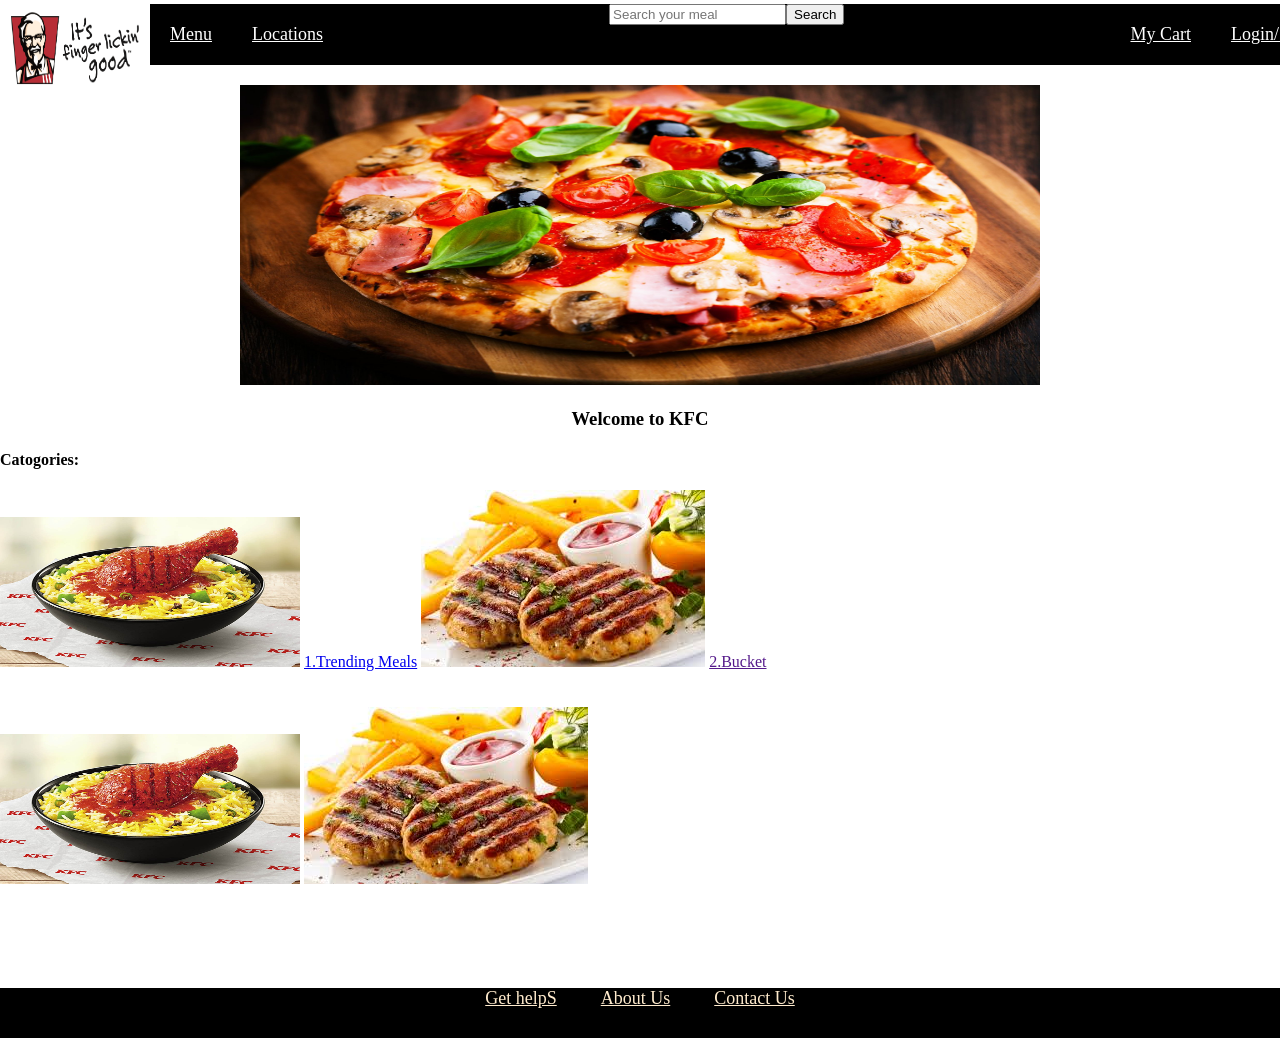
<file: html/index.html>
<!DOCTYPE html>
<html lang="en">
<head>
    <meta charset="UTF-8">
    <meta http-equiv="X-UA-Compatible" content="IE=edge">
    <meta name="viewport" content="width=device-width, initial-scale=1.0">
    <title>Welcom to KFC</title>
    <style>
        body {
             margin: 0px;
            }
        .logo{
            margin-top: -100px;
        }
        .background{
            background-image: url();
            height: 657px;
            width: 1366px;
            background-position: center;
            background-repeat: no-repeat;
            background-size: cover;
            position: relative;
            }
        .topnav {
            overflow: auto;
            background-color: rgb(0, 0, 0);
            size: 500px;
            width: 1200px;
            position: relative;
            margin-top:-100px;
            margin-left: 150px;
            }

        .topnav a {
            float: left;
            color: #ffffff;
            text-align: center;
            padding: 20px 20px;
            font-size: 18px;
            }
        .topnav-right {
            float: right;
            }
        .search{
            text-align: center;
            align-self: center ;
           
        
        }
        .downnav{
            overflow: auto;
            background-color: rgb(0, 0, 0);
            text-align: center;
            margin-top: 100px;
            /* size: 300px; */
            height: 50px;
            position: relative;
        }
        .downnav a{
            float: center ;
            text-align: center;
            font-size: 18px;
            padding: 20px 20px;
            color: blanchedalmond;

        }
        .slide{
            margin-top: 20px;
            
        }
           
            

       

        
    </style>
</head>
<body>
    <!-- <div class="backround"> -->
    <img src="image/KFC Logo2.png" width="150px" height="100px">
    <div class="topnav">
       <a class="" href="" >Menu</a>
       <a href="">Locations</a>
       <div class="search">
            <input  type="text" placeholder="Search your meal"><button type="submit">Search</button>
            <div class="topnav-right" >
                <a href="">My Cart</a>
                <a href="login.html">Login/Signup</a>
            </div>
        </div>
    </div>
    <center>
        <div class="slide">
            <img src="image/backround_img3.jpg" width="800px" height="300px" alt="Kfc Food Special">
            <center>
                <h3>Welcome to KFC</h3>
            </center>
        </div>
    </center>
    <div>
        <h4>Catogories:</h4>
    </div>
    <div>
        <img src="image/backround_img1.jpg" width="300px"  height="150px" alt="Trending Meals">
        <a href="trending_meals.html">1.Trending Meals</a>
        <img src="image/backround_img2.jpg" alt="Bucket Meals">
        <a href="">2.Bucket</a>
    </div><br><br>
    <div>    
        <img src="image/backround_img1.jpg" width="300px"  height="150px"   alt="Snacks">
        
        <img src="image/backround_img2.jpg" alt="Cool Drinks">
    </div>    
    <div class="downnav">
        <a href="">Get helpS</a>
        <a href="">About Us</a>
        <a href="">Contact Us</a>
    </div>

</body>
</html>
</file>
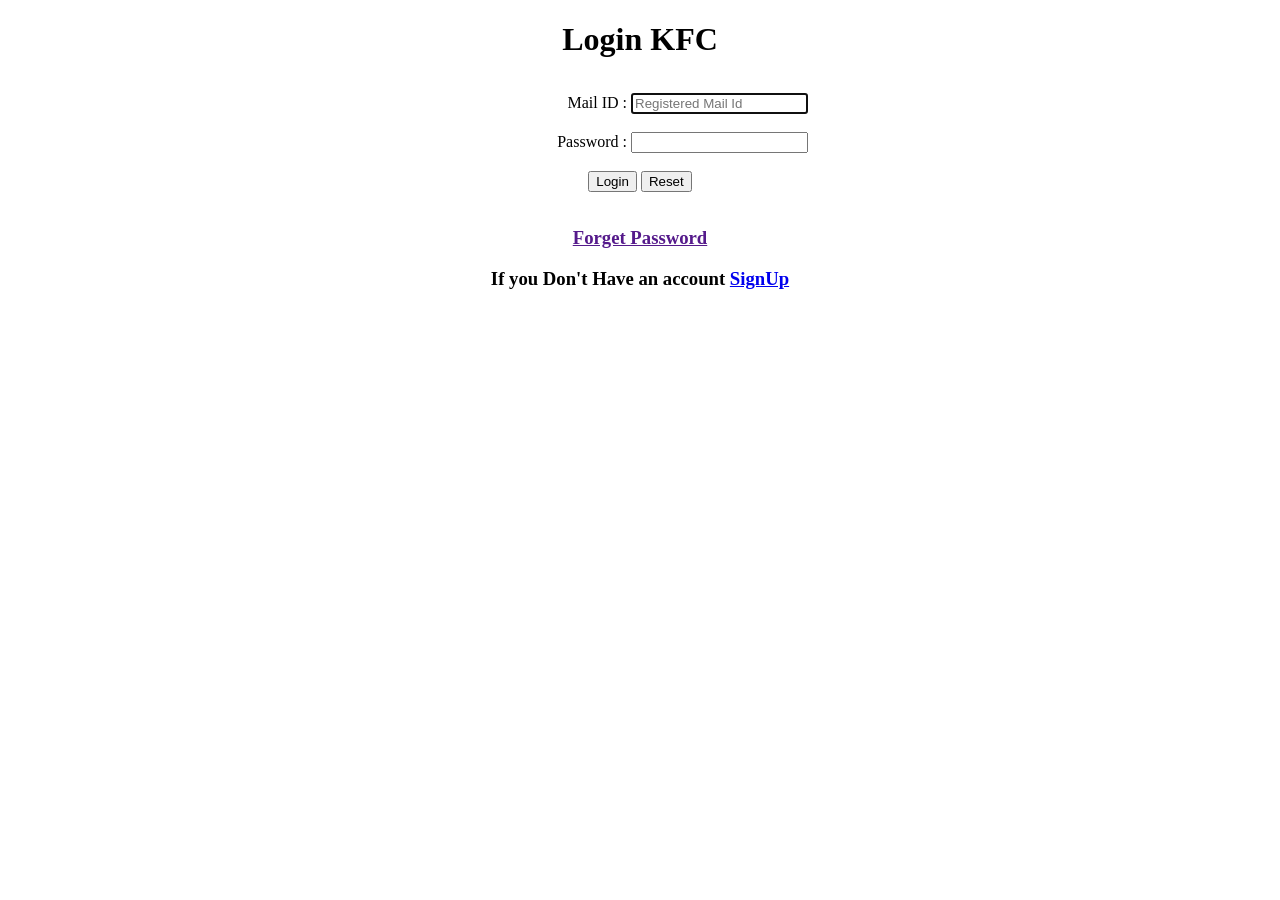
<file: html/login.html>
<!DOCTYPE html>
<html lang="en">
<head>
    <meta charset="UTF-8">
    <meta http-equiv="X-UA-Compatible" content="IE=edge">
    <meta name="viewport" content="width=device-width, initial-scale=1.0">
    <title>login KFC</title>
    <style>
        div {
        margin-bottom: 35px;
      }
      label {
        display: inline-block;
        width: 155px;
        text-align: right;
      }
    </style>
</head>
<body>
    <center>
        <div>
            <h1>Login KFC</h1>
        </div>
        <form action="index.html">
            <div>
                <label for="email" id="emailId">Mail ID :</label>
                <input type="email" id="emailId" placeholder="Registered Mail Id" autofocus required><br><br>
                <label for="password" id="password">Password :</label>
                <input type="password" id="password" required><br><br>
                <button type="submit">Login</button>
                <button type="reset">Reset</button>
            </div>
        </form>
        <h3><a href="">Forget Password</a></h3>
        <h3>If you Don't Have an account <a href="register.html">SignUp</a></h3>
    </center>
    
</body>
</html>
</file>
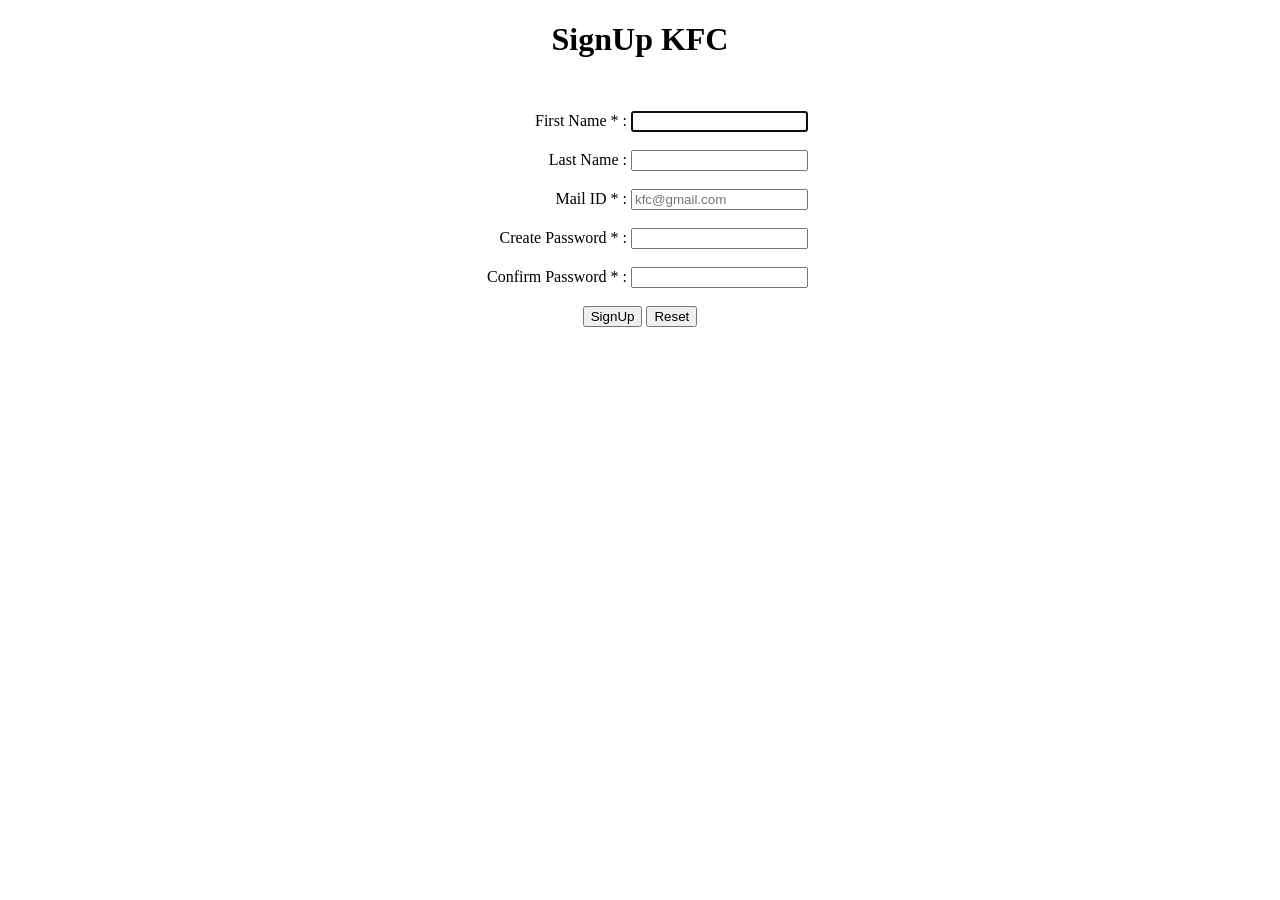
<file: html/register.html>
<!DOCTYPE html>
<html lang="en">
<head>
    <meta charset="UTF-8">
    <meta http-equiv="X-UA-Compatible" content="IE=edge">
    <meta name="viewport" content="width=device-width, initial-scale=1.0">
    <title>KFC user resgistration</title>

    <style>
        div {
        margin-bottom: 35px;
      }
      label {
        display: inline-block;
        width: 155px;
        text-align: right;
      }
     
    </style>
</head>
<body>
    <center >
        <div>
            <h1>SignUp KFC</h1>
        </div><br>
        <form action="index.html">
            <div>
                <label for="text" id="firstName">First Name * :</label>
                <input type="text" id="firstName"   autofocus required ><br><br>
                <label for="text" id="lastName">Last Name :</label>
                <input type="text" id="lastName" > <br><br>
                <label for="email" id="mailId">Mail ID * :</label>
                <input type="email" id="mailId" placeholder="kfc@gmail.com" required><br><br>
                <label for="password" id="password">Create Password * :</label>
                <input type="password" id="password" required><br><br>
                <label for="password" id="confirmPassword">Confirm Password * :</label>
                <input type="password" id="confirmPassword" required><br><br>
                <button type="submit">SignUp</button>
                <button type="reset" >Reset</button>
            
            <div>
        </form>
    </center>
    
</body>
</html>
</file>
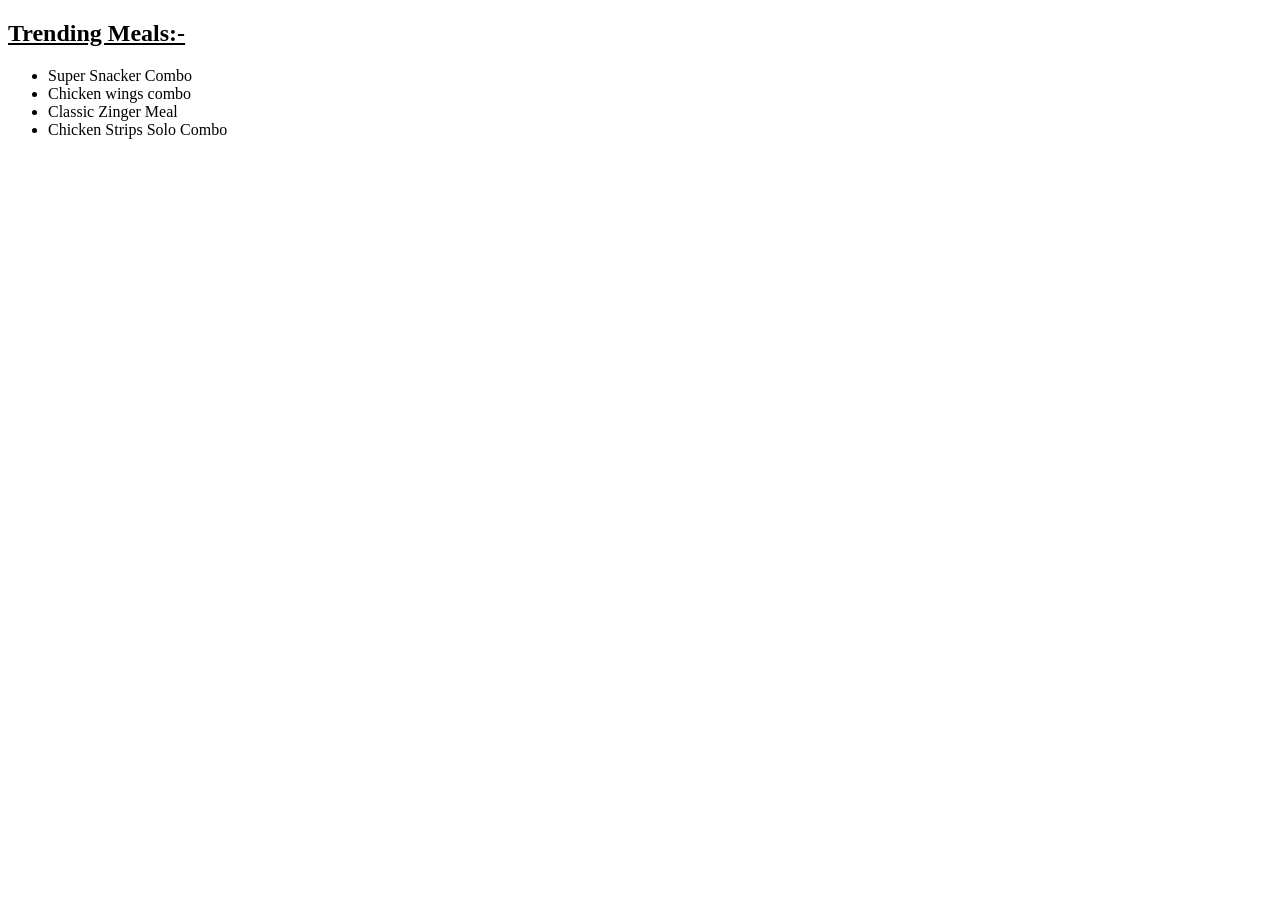
<file: html/trending_meals.html>
<!DOCTYPE html>
<html lang="en">
<head>
    <meta charset="UTF-8">
    <meta http-equiv="X-UA-Compatible" content="IE=edge">
    <meta name="viewport" content="width=device-width, initial-scale=1.0">
    <title>kfc trending meals</title>
</head>
<body>
    <h2><u>Trending Meals:-</u></h2>
    <div>
        <ul>
            <li>Super Snacker Combo</li>
            <li>Chicken wings combo</li>
            <li>Classic Zinger Meal</li>
            <li>Chicken Strips Solo Combo</li>
        </ul>
    </div>
    

    
</body>
</html>
</file>
